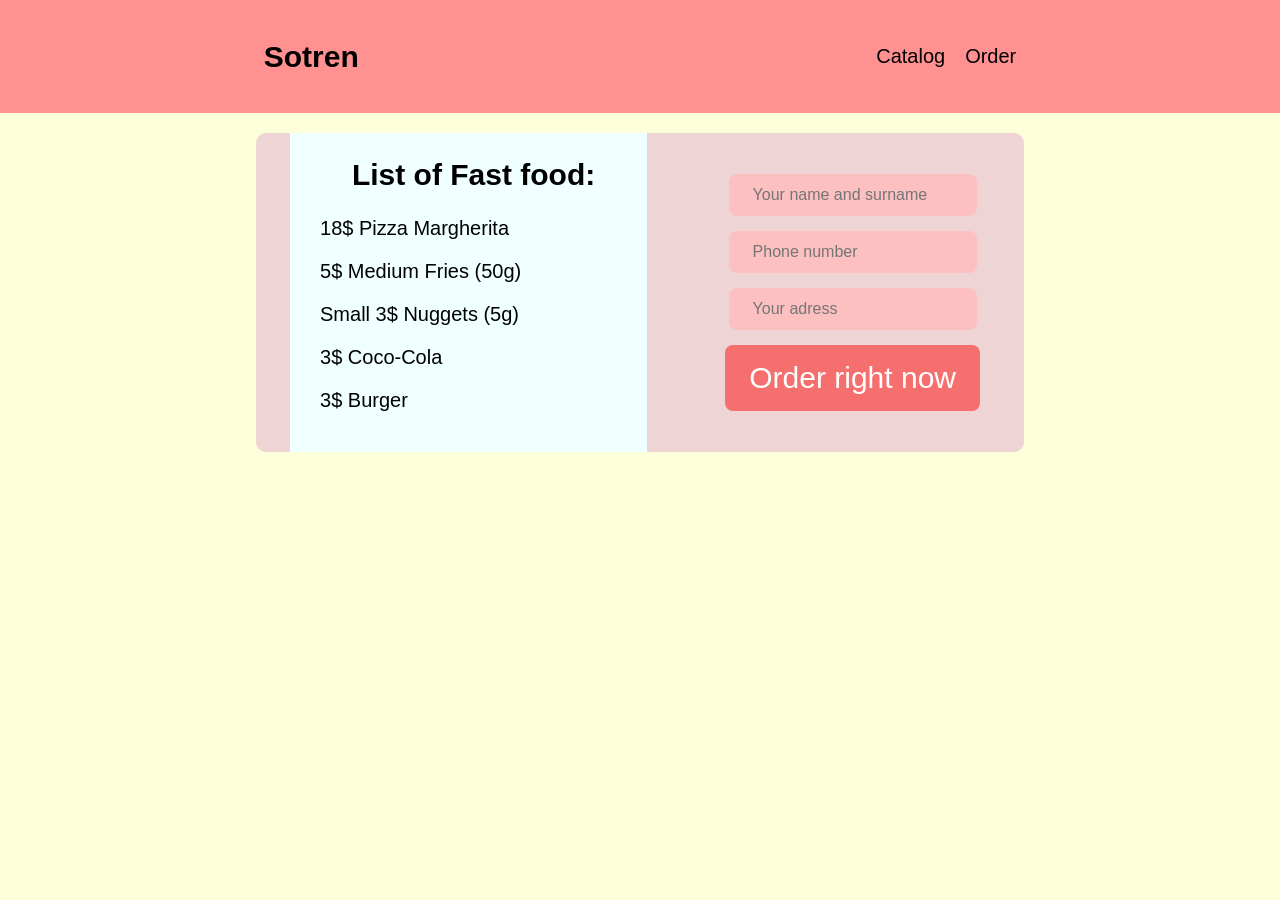
<file: order.html>
<!DOCTYPE html>
<html lang="en">
<head>
    <meta charset="UTF-8">
    <meta name="viewport" content="width=device-width, initial-scale=1.0">
    <title>Sotren - Ordering</title>
    <link rel="stylesheet" href="order.css">
</head>
<body>
    <header>
        <div class="logo">Sotren</div>
        <nav><ul>
            <li><a href="index.html">Catalog</a></li>
            <li><a href="order.html">Order</a></li>
        </ul></nav>    
    </header>
    <div class="order-container">
        <div class="order-list">
            <h2>List of Fast food:</h1>
            <p>18$ Pizza Margherita</p>
            <p>5$ Medium Fries (50g)</p>
            <p>Small 3$ Nuggets (5g)</p>
            <p>3$ Coco-Cola</p>
            <p>3$ Burger</p>
        </div>
        <form class="input-order">
        <input required class="textbox" placeholder="Your name and surname" rows="1" cols="25"></input>  
        <input required class="textbox" placeholder="Phone number" rows="1" cols="25"></input>
        <input required class="textbox" placeholder="Your adress" rows="1" cols="25"></input>
        <a href="finish.html" class="button">Order right now</a>
        </form>
    </div>
</body>
</html>
</file>
<file: order.css>
body{
    background-color: #FDFFDB;
    font-size:20px;
    text-align: center;
    font-family: 'Lucida Sans', 'Lucida Sans Regular', 'Lucida Grande', 'Lucida Sans Unicode', Geneva, Verdana, sans-serif;
    margin: 0;
}
header{
  background: #FF9191;
  padding: 25px;
  display: flex;
  align-items: center;
  flex-direction: row;
  justify-content:space-around;
}
.logo{
  font-weight: 800;
  font-size: 30px;
}
nav ul{
  display:flex;
  justify-content: center;
  align-items: center;
  flex-direction: row;
  gap:20px;
  list-style:none;
}
li a{
  text-decoration: none;
  color: black;
}

li a:hover{
  color: rgb(73, 55, 55);
}

.order-container{
  display: flex;
  justify-content: space-around;
  flex-direction: row;
  background: #eed4d4;
  margin: 20px 20%;
  border-radius: 10px;
}
.order-list{
  padding: 20px 20px 20px 30px;
  background-color: azure;
  width:40%;
}
.order-list h2{
  margin-top:5px;
}
.order-list p{
  text-align: left;
}


.textbox{
  padding: 12px 24px;
  font-size: 16px;
  color: white;
  background-color: #fdc0c0;
  border: none;
  border-radius: 8px;
  font-family: 'Lucida Sans', 'Lucida Sans Regular', 'Lucida Grande', 'Lucida Sans Unicode', Geneva, Verdana, sans-serif;
  resize:none;
}
.button {
  text-decoration: none;
  padding: 16px 24px;
  font-size: 30px;
  color: white;
  background-color: #f66f6f;
  border: none;
  border-radius: 8px;
  cursor: pointer;
  font-family: 'Lucida Sans', 'Lucida Sans Regular', 'Lucida Grande', 'Lucida Sans Unicode', Geneva, Verdana, sans-serif;
  transition: background-color 0.3s ease; 
}
.input-order{
  padding: 10px;
  display: flex;
  flex-direction: column;
  align-content: center;
  justify-content: center;
  align-items: center;
  gap: 15px;
}
.button:hover {
  background-color: #FFD270;
}
</file>
